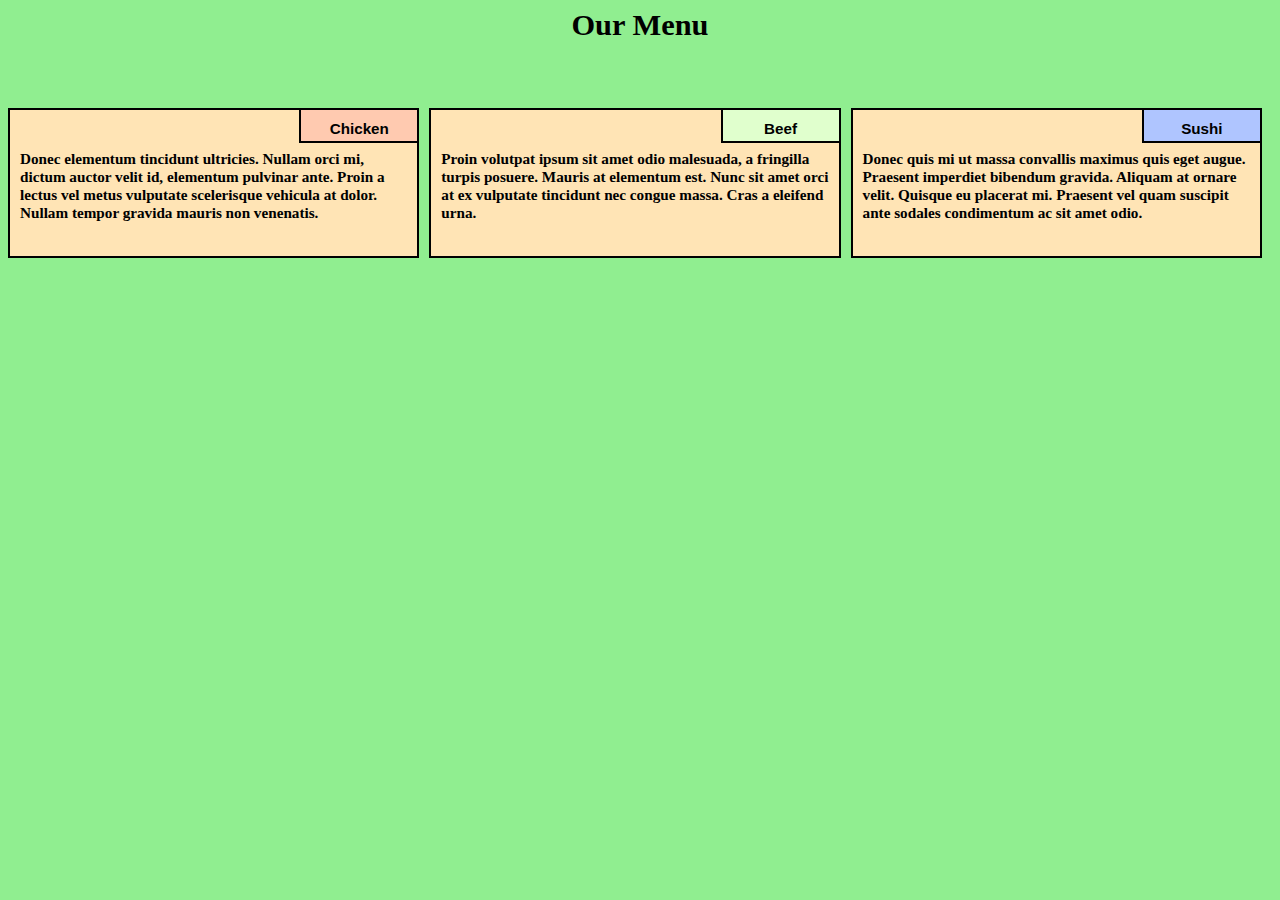
<file: module2-solution/index.html>
<html lang="en">
<head>
  <meta charset="UTF-8">
  <meta name="viewport" content="width=device-width, initial-scale=1.0">
   <link rel="stylesheet" href="css/style.css">
  <title>Responsive Layout</title>



</head>
<body>
  <div class="row">
  <h1>Our Menu</h1>
  <div class="col-lg-4 col-md-6" id="container">
    <p>Donec elementum tincidunt ultricies. Nullam orci mi, dictum auctor velit id, elementum pulvinar ante. Proin a lectus vel metus vulputate scelerisque vehicula at dolor. Nullam tempor gravida mauris non venenatis.</p>
    <p id="p1">Chicken</p>

    </div>

  

  <div class="col-lg-4 col-md-6" id="container"><p>Proin volutpat ipsum sit amet odio malesuada, a fringilla turpis posuere. Mauris at elementum est. Nunc sit amet orci at ex vulputate tincidunt nec congue massa. Cras a eleifend urna.</p>

    <p id="p2">Beef</p>

  </div>

  <div class="col-lg-4 col-md-12" id="container"><p>Donec quis mi ut massa convallis maximus quis eget augue. Praesent imperdiet bibendum gravida. Aliquam at ornare velit. Quisque eu placerat mi. Praesent vel quam suscipit ante sodales condimentum ac sit amet odio.</p>

    <p  id="p3">Sushi</p>

  </div>

  </div>  

</body>
</html>
</file>
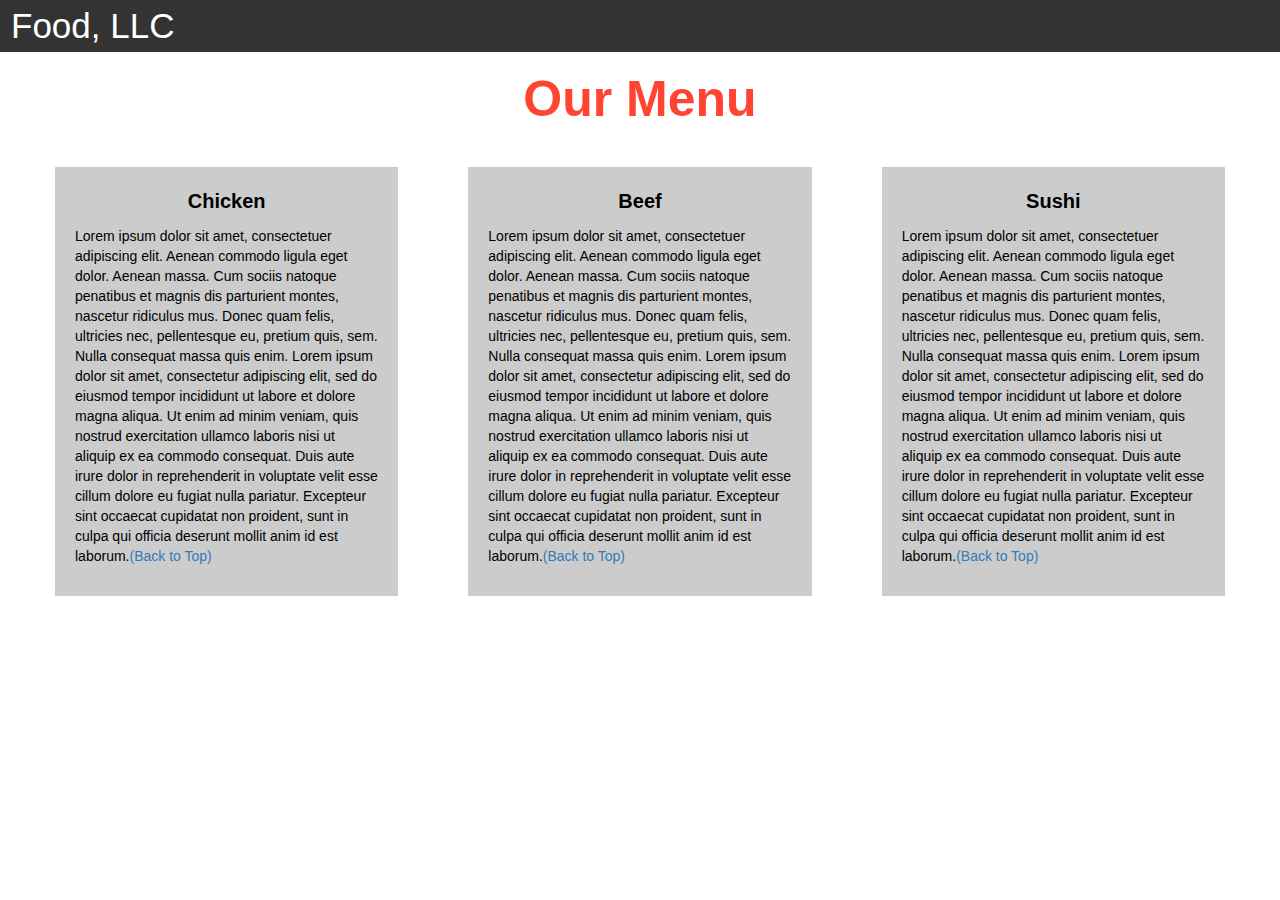
<file: module3-solution/index.html>
<!DOCTYPE html>
<html>
<head>

<title>Module 3</title>

  <meta name="viewport" content="width=device-width, initial-scale=1">
  <link rel="stylesheet" href="https://maxcdn.bootstrapcdn.com/bootstrap/3.3.7/css/bootstrap.min.css">
  <script src="https://ajax.googleapis.com/ajax/libs/jquery/3.3.1/jquery.min.js"></script>
  <script src="https://maxcdn.bootstrapcdn.com/bootstrap/3.3.7/js/bootstrap.min.js"></script>

</head>

<meta name="viewport" content="width=device-width, initial-scale=1">
<link rel="stylesheet" type="text/css" href="style.css">



<body>


<nav class="navbar" id="top">
  <div class="container-fluid">

    <div class="navbar-header">
      <button type="button" class="navbar-toggle" data-toggle="collapse" data-target="#myNavbar">
        <span class="icon-bar"></span>
        <span class="icon-bar"></span>
        <span class="icon-bar"></span> 
      </button>
      <a class="navbar-brand" href="#">Food, LLC</a>
    </div>

    <div class="collapse" id="myNavbar">
      <ul class="nav navbar-nav visible-xs">
        <li><a class="menu-item" href="#">Chicken</a></li>
        <li><a class="menu-item" href="#">Beef</a></li> 
        <li><a class="menu-item" href="#">Sushi</a></li> 
      </ul>
    </div>

  </div>
</nav>

<h1 class="main-title">Our Menu</h1>



<div class="row">

  <div class="col-lg-4 col-md-6 col-sm-12">
    <div class="content-box">
      <p class="item-name">Chicken</p>
      <p>Lorem ipsum dolor sit amet, consectetuer adipiscing elit. Aenean commodo ligula eget dolor. Aenean massa. Cum sociis natoque penatibus et magnis dis parturient montes, nascetur ridiculus mus. Donec quam felis, ultricies nec, pellentesque eu, pretium quis, sem. Nulla consequat massa quis enim. Lorem ipsum dolor sit amet, consectetur adipiscing elit, sed do eiusmod tempor incididunt ut labore et dolore magna aliqua. Ut enim ad minim veniam, quis nostrud exercitation ullamco laboris nisi ut aliquip ex ea commodo consequat. Duis aute irure dolor in reprehenderit in voluptate velit esse cillum dolore eu fugiat nulla pariatur. Excepteur sint occaecat cupidatat non proident, sunt in culpa qui officia deserunt mollit anim id est laborum.<a href="#top">(Back to Top)</a></p>
    </div>
  </div>

  <div class="col-lg-4 col-md-6 col-sm-12">
    <div class="content-box">
      <p class="item-name">Beef</p>
      <p>Lorem ipsum dolor sit amet, consectetuer adipiscing elit. Aenean commodo ligula eget dolor. Aenean massa. Cum sociis natoque penatibus et magnis dis parturient montes, nascetur ridiculus mus. Donec quam felis, ultricies nec, pellentesque eu, pretium quis, sem. Nulla consequat massa quis enim. Lorem ipsum dolor sit amet, consectetur adipiscing elit, sed do eiusmod tempor incididunt ut labore et dolore magna aliqua. Ut enim ad minim veniam, quis nostrud exercitation ullamco laboris nisi ut aliquip ex ea commodo consequat. Duis aute irure dolor in reprehenderit in voluptate velit esse cillum dolore eu fugiat nulla pariatur. Excepteur sint occaecat cupidatat non proident, sunt in culpa qui officia deserunt mollit anim id est laborum.<a href="#top">(Back to Top)</a></p>
    </div>
  </div>


  <div class="col-lg-4 col-md-12 col-sm-12">
    <div class="content-box">
      <p class="item-name">Sushi</p>
      <p>Lorem ipsum dolor sit amet, consectetuer adipiscing elit. Aenean commodo ligula eget dolor. Aenean massa. Cum sociis natoque penatibus et magnis dis parturient montes, nascetur ridiculus mus. Donec quam felis, ultricies nec, pellentesque eu, pretium quis, sem. Nulla consequat massa quis enim. Lorem ipsum dolor sit amet, consectetur adipiscing elit, sed do eiusmod tempor incididunt ut labore et dolore magna aliqua. Ut enim ad minim veniam, quis nostrud exercitation ullamco laboris nisi ut aliquip ex ea commodo consequat. Duis aute irure dolor in reprehenderit in voluptate velit esse cillum dolore eu fugiat nulla pariatur. Excepteur sint occaecat cupidatat non proident, sunt in culpa qui officia deserunt mollit anim id est laborum.<a href="#top">(Back to Top)</a></p>
    </div>
  </div>

</div>


</body>
</html>
</file>
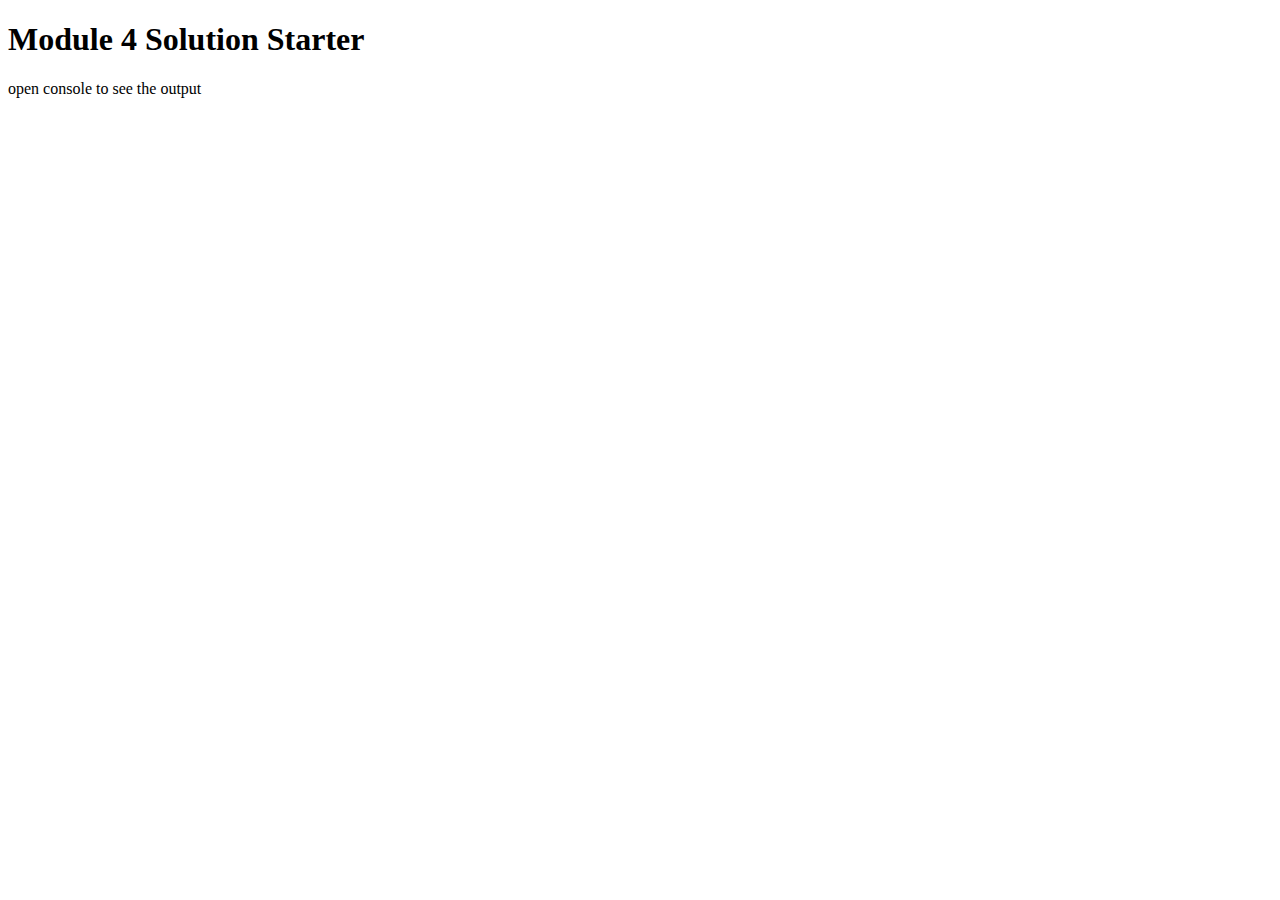
<file: module4-solution/index.html>
<!DOCTYPE html>
<html>
<head>
  <meta charset="utf-8">
  <title>Module 4 Solution Starter</title>
  <script src="SpeakHello.js"></script>
  <script src="SpeakGoodBye.js"></script>
  <script src="script.js"></script>
</head>
<body>
  <h1>Module 4 Solution Starter</h1>
  <p>open console to see the output</p>
</body>
</html>
</file>
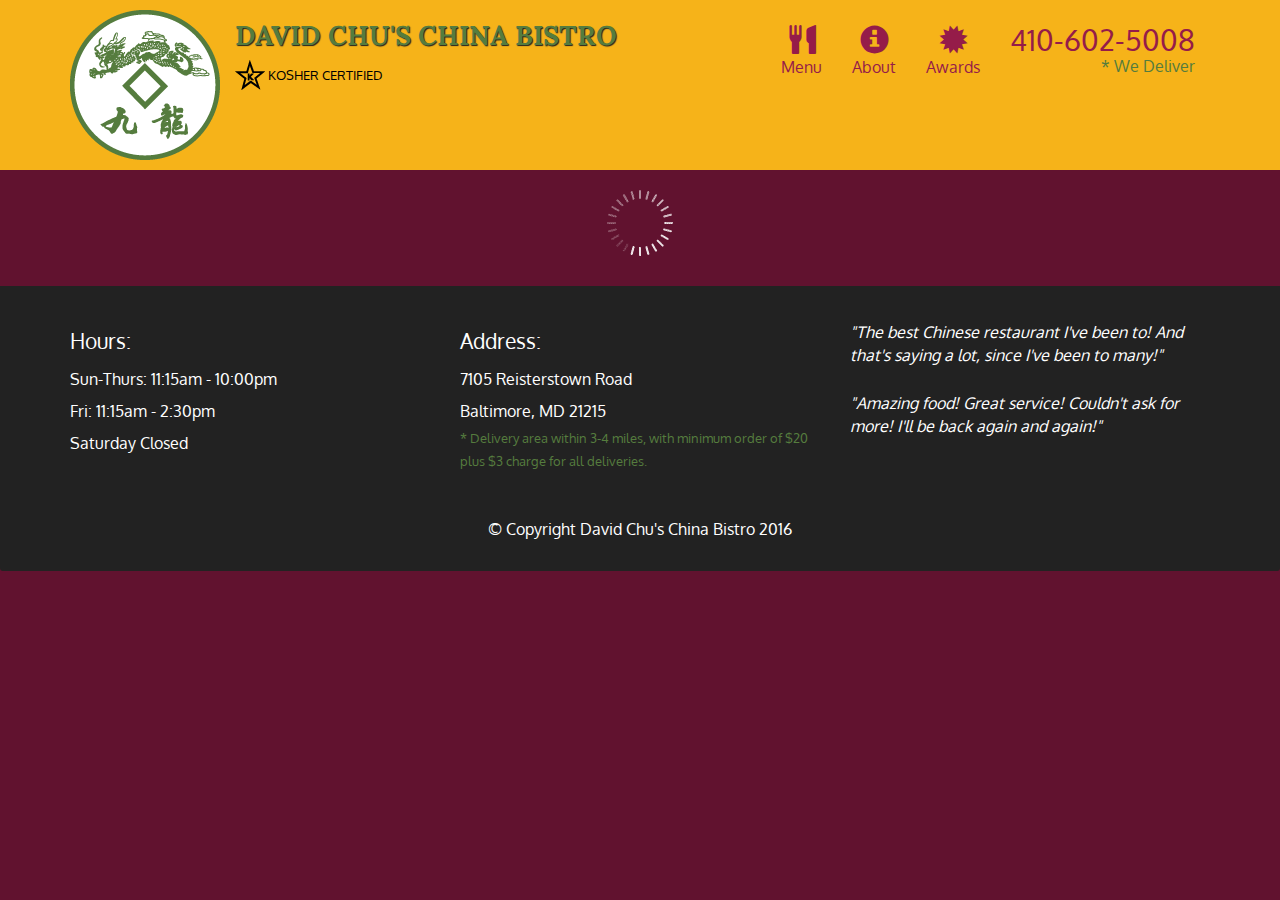
<file: module5-solution/index.html>
<!doctype html>
<html lang="en">
  <head>
    <meta charset="utf-8">
    <meta http-equiv="X-UA-Compatible" content="IE=edge">
    <meta name="viewport" content="width=device-width, initial-scale=1">
    <title>David Chu's China Bistro</title>
    <link rel="stylesheet" href="css/bootstrap.min.css">
    <link rel="stylesheet" href="css/styles.css">
    <link href='https://fonts.googleapis.com/css?family=Oxygen:400,300,700' rel='stylesheet' type='text/css'>
    <link href='https://fonts.googleapis.com/css?family=Lora' rel='stylesheet' type='text/css'>
  </head>
<body>
  <header>
    <nav id="header-nav" class="navbar navbar-default">
      <div class="container">
        <div class="navbar-header">
          <a href="index.html" class="pull-left visible-md visible-lg">
            <div id="logo-img" alt="Logo image"></div>
          </a>

          <div class="navbar-brand">
            <a href="index.html"><h1>David Chu's China Bistro</h1></a>
            <p>
              <img src="images/star-k-logo.png" alt="Kosher certification">
              <span>Kosher Certified</span>
            </p>
          </div>

          <button id="navbarToggle" type="button" class="navbar-toggle collapsed" data-toggle="collapse" data-target="#collapsable-nav" aria-expanded="false">
            <span class="sr-only">Toggle navigation</span>
            <span class="icon-bar"></span>
            <span class="icon-bar"></span>
            <span class="icon-bar"></span>
          </button>
        </div>
        
        <div id="collapsable-nav" class="collapse navbar-collapse">
           <ul id="nav-list" class="nav navbar-nav navbar-right">
            <li id="navHomeButton" class="visible-xs active">
              <a href="index.html">
                <span class="glyphicon glyphicon-home"></span> Home</a>
            </li>
            <li id="navMenuButton">
              <a href="#" onclick="$dc.loadMenuCategories();">
                <span class="glyphicon glyphicon-cutlery"></span><br class="hidden-xs"> Menu</a>
            </li>
            <li>
              <a href="#">
                <span class="glyphicon glyphicon-info-sign"></span><br class="hidden-xs"> About</a>
            </li>
            <li>
              <a href="#">
                <span class="glyphicon glyphicon-certificate"></span><br class="hidden-xs"> Awards</a>
            </li>
            <li id="phone" class="hidden-xs">
              <a href="tel:410-602-5008">
                <span>410-602-5008</span></a><div>* We Deliver</div>
            </li>
          </ul><!-- #nav-list -->
        </div><!-- .collapse .navbar-collapse -->
      </div><!-- .container -->
    </nav><!-- #header-nav -->
  </header>

  <div id="call-btn" class="visible-xs">
    <a class="btn" href="tel:410-602-5008">
    <span class="glyphicon glyphicon-earphone"></span>
    410-602-5008
    </a>
  </div>
  <div id="xs-deliver" class="text-center visible-xs">* We Deliver</div>

  <div id="main-content" class="container"></div>

  <footer class="panel-footer">
    <div class="container">
      <div class="row">
        <section id="hours" class="col-sm-4">
          <span>Hours:</span><br>
          Sun-Thurs: 11:15am - 10:00pm<br>
          Fri: 11:15am - 2:30pm<br>
          Saturday Closed
          <hr class="visible-xs">
        </section>
        <section id="address" class="col-sm-4">
          <span>Address:</span><br>
          7105 Reisterstown Road<br>
          Baltimore, MD 21215
          <p>* Delivery area within 3-4 miles, with minimum order of $20 plus $3 charge for all deliveries.</p>
          <hr class="visible-xs">
        </section>
        <section id="testimonials" class="col-sm-4">
          <p>"The best Chinese restaurant I've been to! And that's saying a lot, since I've been to many!"</p>
          <p>"Amazing food! Great service! Couldn't ask for more! I'll be back again and again!"</p>
        </section>
      </div>
      <div class="text-center">&copy; Copyright David Chu's China Bistro 2016</div>
    </div>
  </footer>

  <!-- jQuery (Bootstrap JS plugins depend on it) -->
  <script src="js/jquery-2.1.4.min.js"></script>
  <script src="js/bootstrap.min.js"></script>
  <script src="js/ajax-utils.js"></script>
  <script src="js/script.js"></script>
</body>
</html>
</file>
<file: module2-solution/css/style.css>
*{
  box-sizing: border-box;
}
h1{
	text-align: center;
	font-family: cursive;
	margin-bottom: 50px;
}
body{
  background-color: lightgreen;
}
p {
  background-color:#FFE4B5  ;
  border: 2px solid black;
  height: 150px;
  margin-right: 10px;
  padding: 40px 10px 5px 10px;
  overflow: hidden;
}


#container {
  position: relative;
  
}

#p1 {
  background-color: #ffcab0;
  position: absolute;
  top: 0;
  right: 0;
  font-weight: bold;
  height: 35px;
  width: 120px;
  padding: 10px;
  text-align: center;
  font-family: cursive, Helvetica, sans-serif;
  color: black;

}
#p2 {
  background-color:#e0ffcd ;
  color: white;
  position: absolute;
  top: 0;
  right: 0;
  font-weight: bold;
  height: 35px;
  width: 120px;
  padding: 10px;
  text-align: center;
  font-family: cursive, Helvetica, sans-serif;
  color: black;

}
#p3 {
 background-color:#afc5ff;
  position: absolute;
  top: 0;
  right: 0;
  font-weight: bold;
  height: 35px;
  width: 120px;
  padding: 10px;
  text-align: center;
  font-family: cursive, Helvetica, sans-serif;
  color: black;
}


.row {
  width: 100%;
  font-size: 95%;
  font-weight: bold;
  font-family: cursive;, Helvetica, sans-serif;
}


/********** Large devices only **********/
@media (min-width: 992px) {
.col-lg-4{
    float: left;
  }
  .col-lg-4 {
    width: 33.33%;
  
  }
  
}

/********** Medium devices only **********/
@media (min-width: 768px) and (max-width: 991px) {
  .col-md-6, .col-md-12 {
    float: left;
   
  }
  .col-md-6 {
    width: 50%;
  }
  .col-md-12 {
    width: 100%;
  }
}

/********** Mobile only **********/
@media(max-width: 767px)
{
  #p1{
      margin-top: 0px;
  }
  #p2{
      margin-top: 0px;
  }
  #p3{
      margin-top: 0px;
  }
}
</file>
<file: module3-solution/style.css>
.container-fluid{
	margin: 0;
	padding: 0;
}

.navbar{
	border-radius: 0px;
	background-color: rgba(0,0,0,0.8);
}

.navbar-brand{
  font-size: 35px;
  color: white;
  padding-left: 25px;
}

.navbar-brand:hover{
	color: white;
}

.nav{
	margin: 0;
	padding: 0;
}

.navbar-nav{
  font-size: 25px;
  text-align: center;
  margin: 0;
  padding: 0;
}

.navbar-toggle{
	border: 2px solid white;
	margin-right: 25px;
}

.icon-bar{
	background-color: white;
}


.main-title{
  margin-bottom: 15px;
  text-align: center;
  color: #ff4532;
  font-size: 50px;
  font-family: "Comic Sans MS", cursive, sans-serif;
  font-weight: bold;
}

li{
	box-sizing: border-box;
	width: 100%;
}

.menu-item{
	padding: 0;
	margin: 0;
	width: 100%;
	background-color: white;
	border-bottom: 1px solid black;
	color: black;
	display: block;
}

.menu-item:hover{
	background-color: rgba(0,0,0,0.9);
	color: rgba(0,0,0,0.4);
}



.row{
	margin: 20px;
}

.content-box{
	margin: 20px;
	width: auto;
	height: auto;
	color: black;
	background-color: rgba(0,0,0,0.2);
	font-family: "Comic Sans MS", cursive, sans-serif;
	padding: 20px;
}

.item-name{
	text-align: center;
	font-size: 20px;
	font-weight: bold;
}

#top{

}
</file>
<file: module5-solution/css/styles.css>
body {
  font-size: 16px;
  color: #fff;
  background-color: #61122f;
  font-family: 'Oxygen', sans-serif;
}

/** HEADER **/
#header-nav {
  background-color: #f6b319;
  border-radius: 0;
  border: 0;
}

#logo-img {
  background: url('../images/restaurant-logo_large.png') no-repeat;
  width: 150px;
  height: 150px;
  margin: 10px 15px 10px 0;
}

.navbar-brand {
  padding-top: 25px;
}
.navbar-brand h1 { /* Restaurant name */
  font-family: 'Lora', serif;
  color: #557c3e;
  font-size: 1.5em;
  text-transform: uppercase;
  font-weight: bold;
  text-shadow: 1px 1px 1px #222;
  margin-top: 0;
  margin-bottom: 0;
  line-height: .75;
}
.navbar-brand a:hover, .navbar-brand a:focus {
  text-decoration: none;
}
.navbar-brand p { /* Kosher cert */
  color: #000;
  text-transform: uppercase;
  font-size: .7em;
  margin-top: 15px;
}
.navbar-brand p span { /* Star-K */
  vertical-align: middle;
}

#nav-list {
  margin-top: 10px;
}
#nav-list a {
  color: #951C49;
  text-align: center;
}
#nav-list a:hover {
  background: #E7E7E7;
}
#nav-list a span {
  font-size: 1.8em;
}

#phone {
  margin-top: 5px;
}
#phone a { /* Phone number */
  text-align: right;
  padding-bottom: 0;
}
#phone div { /* We Deliver */
  color: #557c3e;
  text-align: right;
  padding-right: 15px;
}

.navbar-header button.navbar-toggle, .navbar-header .icon-bar {
  border: 1px solid #61122f;
}
.navbar-header button.navbar-toggle {
  clear: both;
  margin-top: -30px;
}
/* END HEADER */

/* FOOTER */
.panel-footer {
  margin-top: 30px;
  padding-top: 35px;
  padding-bottom: 30px;
  background-color: #222;
  border-top: 0;
}
.panel-footer div.row {
  margin-bottom: 35px;
}
#hours, #address {
  line-height: 2;
}
#hours > span, #address > span {
  font-size: 1.3em;
}
#address p {
  color: #557c3e;
  font-size: .8em;
  line-height: 1.8;
}
#testimonials {
  font-style: italic;
}
#testimonials p:nth-child(2) {
  margin-top: 25px;
}
/* END FOOTER */



/* HOME PAGE */
.container .jumbotron {
  box-shadow: 0 0 50px #3F0C1F;
  border: 2px solid #3F0C1F;
}

#menu-tile, #specials-tile, #map-tile {
  height: 250px;
  width: 100%;
  margin-bottom: 15px;
  position: relative;
  border: 2px solid #3F0C1F;
  overflow: hidden;
}
#menu-tile:hover, #specials-tile:hover, #map-tile:hover {
  box-shadow: 0 1px 5px 1px #cccccc;
}
#menu-tile {
  background: url('../images/menu-tile.jpg') no-repeat;
  background-position: center;
}
#specials-tile {
  background: url('../images/specials-tile.jpg') no-repeat;
  background-position: center;
}
#menu-tile span, #specials-tile span, #map-tile span {
  position: absolute;
  bottom: 0;
  right: 0;
  width: 100%;
  text-align: center;
  font-size: 1.6em;
  text-transform: uppercase;
  background-color: #000;
  color: #fff;
  opacity: .8;
}
/* END HOME PAGE */

/* MENU CATEGORIES PAGE */
.category-tile { 
  position: relative;
  border: 2px solid #3F0C1F;
  overflow: hidden;
  width: 200px;
  height: 200px;
  margin: 0 auto 15px;
}
.category-tile span {
  position: absolute;
  bottom: 0;
  right: 0;
  width: 100%;
  text-align: center;
  font-size: 1.2em;
  text-transform: uppercase;
  background-color: #000;
  color: #fff;
  opacity: .8;
}
.category-tile:hover {
  box-shadow: 0 1px 5px 1px #cccccc;
}

#menu-categories-title + div {
  margin-bottom: 50px;
}
/* END MENU CATEGORIES PAGE */

/* SINGLE CATEGORY PAGE */
.menu-item-tile {
  margin-bottom: 25px;
}
.menu-item-tile hr {
  width: 80%;
}
.menu-item-tile .menu-item-price {
  font-size: 1.1em;
  text-align: right;
  margin-top: -15px;
  margin-right: -15px;
}
.menu-item-tile .menu-item-price span {
  font-size: .6em;
}
.menu-item-photo {
  position: relative;
  border: 2px solid #3F0C1F; 
  overflow: hidden;
  padding: 0;
  margin-right: -15px;
  margin-left: auto;
  margin-bottom: 20px;
  max-width: 250px;
}
.menu-item-photo div {
  position: absolute;
  bottom: 0;
  right: 0;
  width: 80px;
  background-color: #557c3e;
  text-align: center;
}
.menu-item-description {
  padding-right: 30px;
}
h3.menu-item-title {
  margin: 0 0 10px;
}
.menu-item-details {
  font-size: .9em;
  font-style: italic;
}
/* END SINGLE CATEGORY PAGE */


/********** Large devices only **********/
@media (min-width: 1200px) {
  .container .jumbotron {
    background: url('../images/jumbotron_1200.jpg') no-repeat;
    height: 675px;
  }
}

/********** Medium devices only **********/
@media (min-width: 992px) and (max-width: 1199px) {
  /* Header */
  #logo-img {
    background: url('../images/restaurant-logo_medium.png') no-repeat;
    width: 100px;
    height: 100px;
    margin: 5px 5px 5px 0;
  }
  /* End Header */

  /* Home Page */
  .container .jumbotron {
    background: url('../images/jumbotron_992.jpg') no-repeat;
    height: 558px;
  }
  /* End Home Page */
}

/********** Small devices only **********/
@media (min-width: 768px) and (max-width: 991px) {
  /* Home Page */
  .container .jumbotron {
    background: url('../images/jumbotron_768.jpg') no-repeat;
    height: 432px;
  }
  /* End Home Page */
}

/********** Extra small devices only **********/
@media (max-width: 767px) {
  /* Header */
  .navbar-brand {
    padding-top: 10px;
    height: 80px;
  }
  .navbar-brand h1 { /* Restaurant name */
    padding-top: 10px;
    font-size: 5vw; /* 1vw = 1% of viewport width */
  }
  .navbar-brand p { /* Kosher cert */
    font-size: .6em;
    margin-top: 12px;
  }
  .navbar-brand p img { /* Star-K */
    height: 20px;
  }

  #collapsable-nav a { /* Collapsed nav menu text */
    font-size: 1.2em;
  }
  #collapsable-nav a span { /* Collapsed nav menu glyph */
    font-size: 1em;
    margin-right: 5px;
  }

  #call-btn > a {
    font-size: 1.5em;
    display: block;
    margin: 0 20px;
    padding: 10px;
    border: 2px solid #fff;
    background-color: #f6b319;
    color: #951c49;
  }
  #xs-deliver {
    margin-top: 5px;
    font-size: .7em;
    letter-spacing: .1em;
    text-transform: uppercase;
  }
  /* End Header */

  /* Footer */
  .panel-footer section {
    margin-bottom: 30px;
    text-align: center;
  }
  .panel-footer section:nth-child(3) {
    margin-bottom: 0; /* margin already exists on the whole row */
  }
  .panel-footer section hr {
    width: 50%;
  }
  /* End Footer */

  /* Home Page */
  .container .jumbotron {
    margin-top: 30px;
    padding: 0;
  }
  #menu-tile, #specials-tile {
    width: 360px;
    margin: 0 auto 15px;
  }

  .menu-item-photo {
    margin-right: auto;
  }
  .menu-item-tile .menu-item-price {
    text-align: center;
  }
  .menu-item-description {
    text-align: center;;
  }
}


/********** Super extra small devices Only :-) (e.g., iPhone 4) **********/
@media (max-width: 479px) {
  /* Header */
  .navbar-brand h1 { /* Restaurant name */
    padding-top: 5px;
    font-size: 6vw;
  }
  /* End Header */
  
  /* Home page */
  #menu-tile, #specials-tile {
    width: 280px;
    margin: 0 auto 15px;
  }

  .col-xxs-12 {
    position: relative;
    min-height: 1px;
    padding-right: 15px;
    padding-left: 15px;
    float: left;
    width: 100%;
  }
}
</file>
